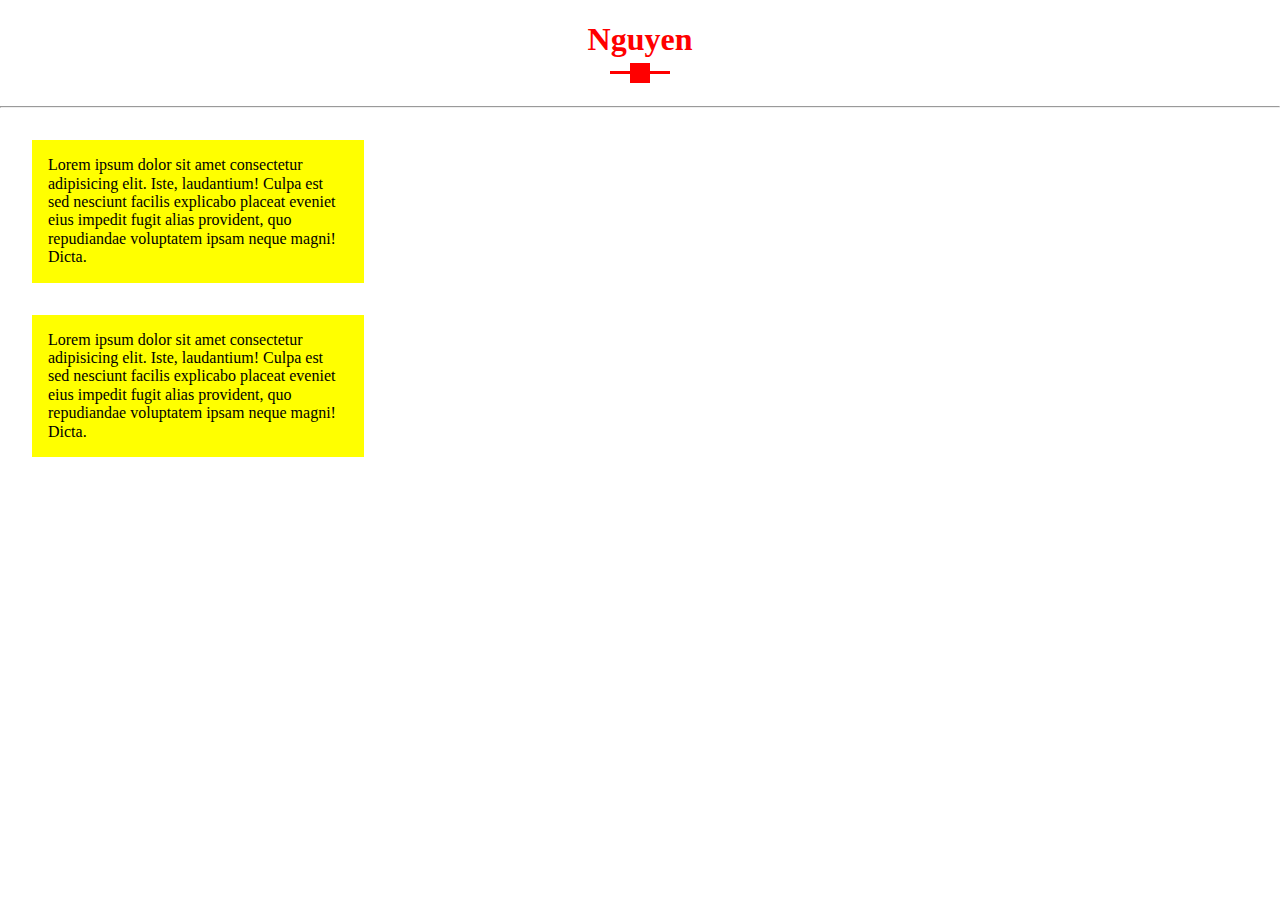
<file: index.html>
<!DOCTYPE html>
<html lang="en">

<head>
    <meta charset="UTF-8">
    <meta name="viewport" content="width=device-width, initial-scale=1.0">
    <meta http-equiv="X-UA-Compatible" content="ie=edge">
    <title>Hello - Nguyen</title>
    <link rel="stylesheet" href="css/reset.css">
    <link rel="stylesheet" href="css/style.css">
</head>

<body>
    <h1 class="title">
        Nguyen
    </h1>
    <hr>
    <div class="box-a">
        Lorem ipsum dolor sit amet consectetur adipisicing elit. Iste, laudantium! Culpa est sed nesciunt facilis explicabo placeat eveniet eius impedit fugit alias provident, quo repudiandae voluptatem ipsam neque magni! Dicta.
    </div>
    <div class="box-b">
        Lorem ipsum dolor sit amet consectetur adipisicing elit. Iste, laudantium! Culpa est sed nesciunt facilis explicabo placeat eveniet eius impedit fugit alias provident, quo repudiandae voluptatem ipsam neque magni! Dicta.
        <span>ABC</span>
    </div>
</body>

</html>
</file>
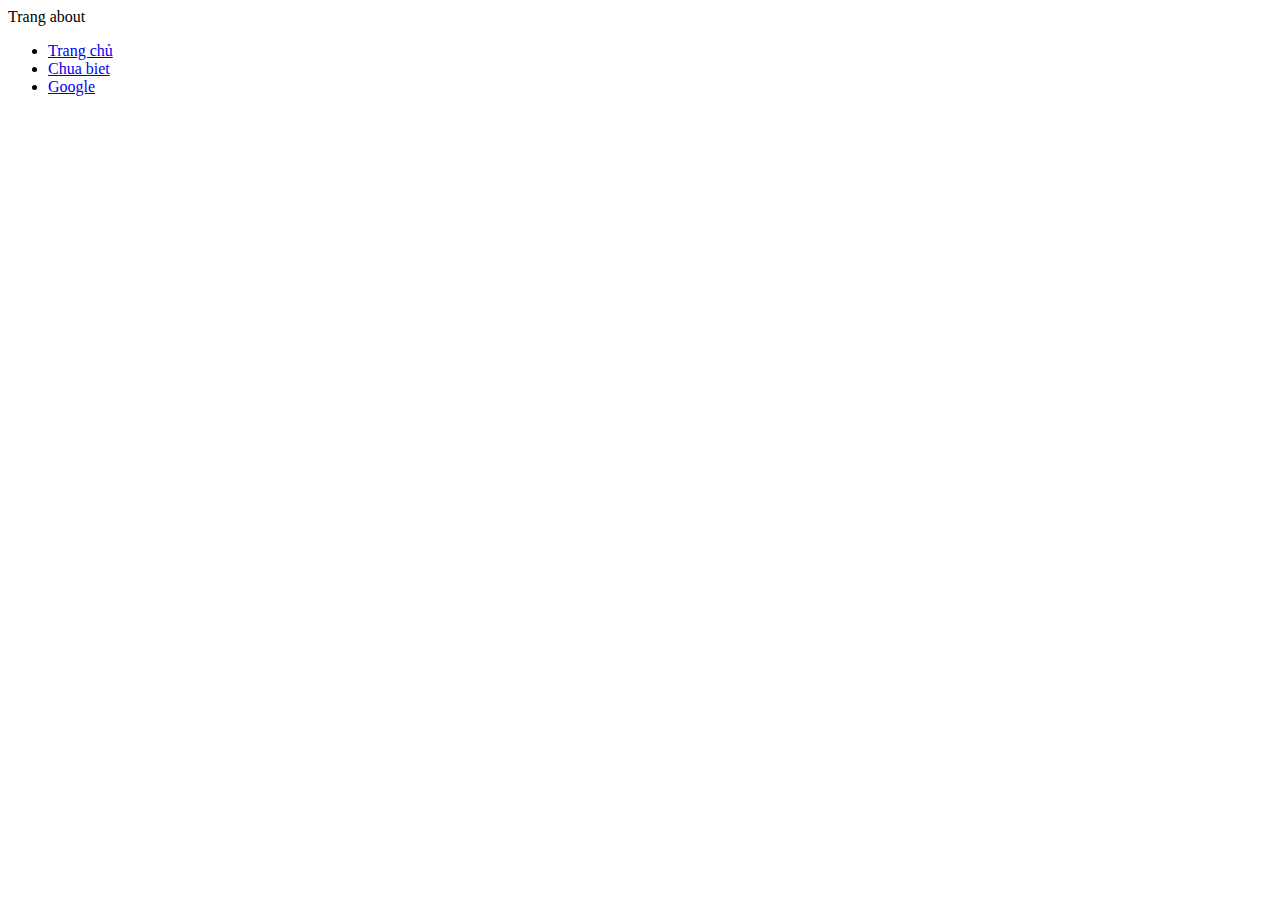
<file: about.html>
<!DOCTYPE html>
<html lang="en">
<head>
    <meta charset="UTF-8">
    <meta name="viewport" content="width=device-width, initial-scale=1.0">
    <meta http-equiv="X-UA-Compatible" content="ie=edge">
    <title>About</title>
</head>
<body>
    Trang about
    <div>
        <ul>
            <li><a href="index.html">Trang chủ</a></li>
            <li><a href="#">Chua biet</a></li>
            <li><a href="http://www.google.com" target="_blank">Google</a></li>
        </ul>
    </div>
</body>
</html>
</file>
<file: css/style.css>
.title {
    color: red;
    text-align: center;
    position: relative;
    margin-bottom: 3rem;
}
.title:before {
    content: '';
    display: block;
    height: 3px;
    background: red;
    width: 60px;
    position: absolute;
    left: 50%;
    bottom: -1rem;
    transform: translateX(-50%);
}

.title:after {
    content: '';
    display: block;
    height: 20px;
    background: red;
    width: 20px;
    position: absolute;
    left: 50%;
    bottom: calc(-1rem - 9px);
    transform: translateX(-50%);
}
.box-a, 
.box-b {
    background: yellow;
    width: 300px;
    padding: 1rem;
    margin: 2rem;
    position: relative;
    overflow: hidden;
}
.box-a:before {
    content: '';
    display: block;
    background: rgba(0, 0, 0, 0.5);
    height: 100%;
    width: 100%;
    position: absolute;
    top: -100%;
    left: 0;
    transition: .5s all ease-in-out
}

.box-a:hover:before {
    top: -50%;
}
.box-a:after {
    content: '';
    display: block;
    background: rgba(0, 0, 0, 0.5);
    height: 100%;
    width: 100%;
    position: absolute;
    top: 100%;
    left: 0;
    transition: .5s all ease-in-out
}

.box-a:hover:after {
    top: 50%;
}


.box-b:before {
    content: '';
    display: block;
    height: 100%;
    width: 100%;
    position: absolute;
    top: 0;
    left: 0;
    opacity: .8;
    transition: .5s all ease-in-out
}

.box-b span {
    position: absolute;
    background: red;
    padding: 1rem;
    height: 3rem;
    width: 3rem;
    color: #fff;
    top: 50%;
    left: 50%;
    display: flex;
    justify-content: center;
    align-items: center;
    transform: rotate(0deg) translateX(-50%) translateY(-50%);
    opacity: 0;
    transition: .5s all ease-in-out
}

.box-b:hover span {
    opacity: 1;
    transform: rotate(360deg) translateX(-50%) translateY(-50%);

}
.box-b:hover:before {
    
    box-shadow: 0 0 0 70px #000 inset;
}
</file>
